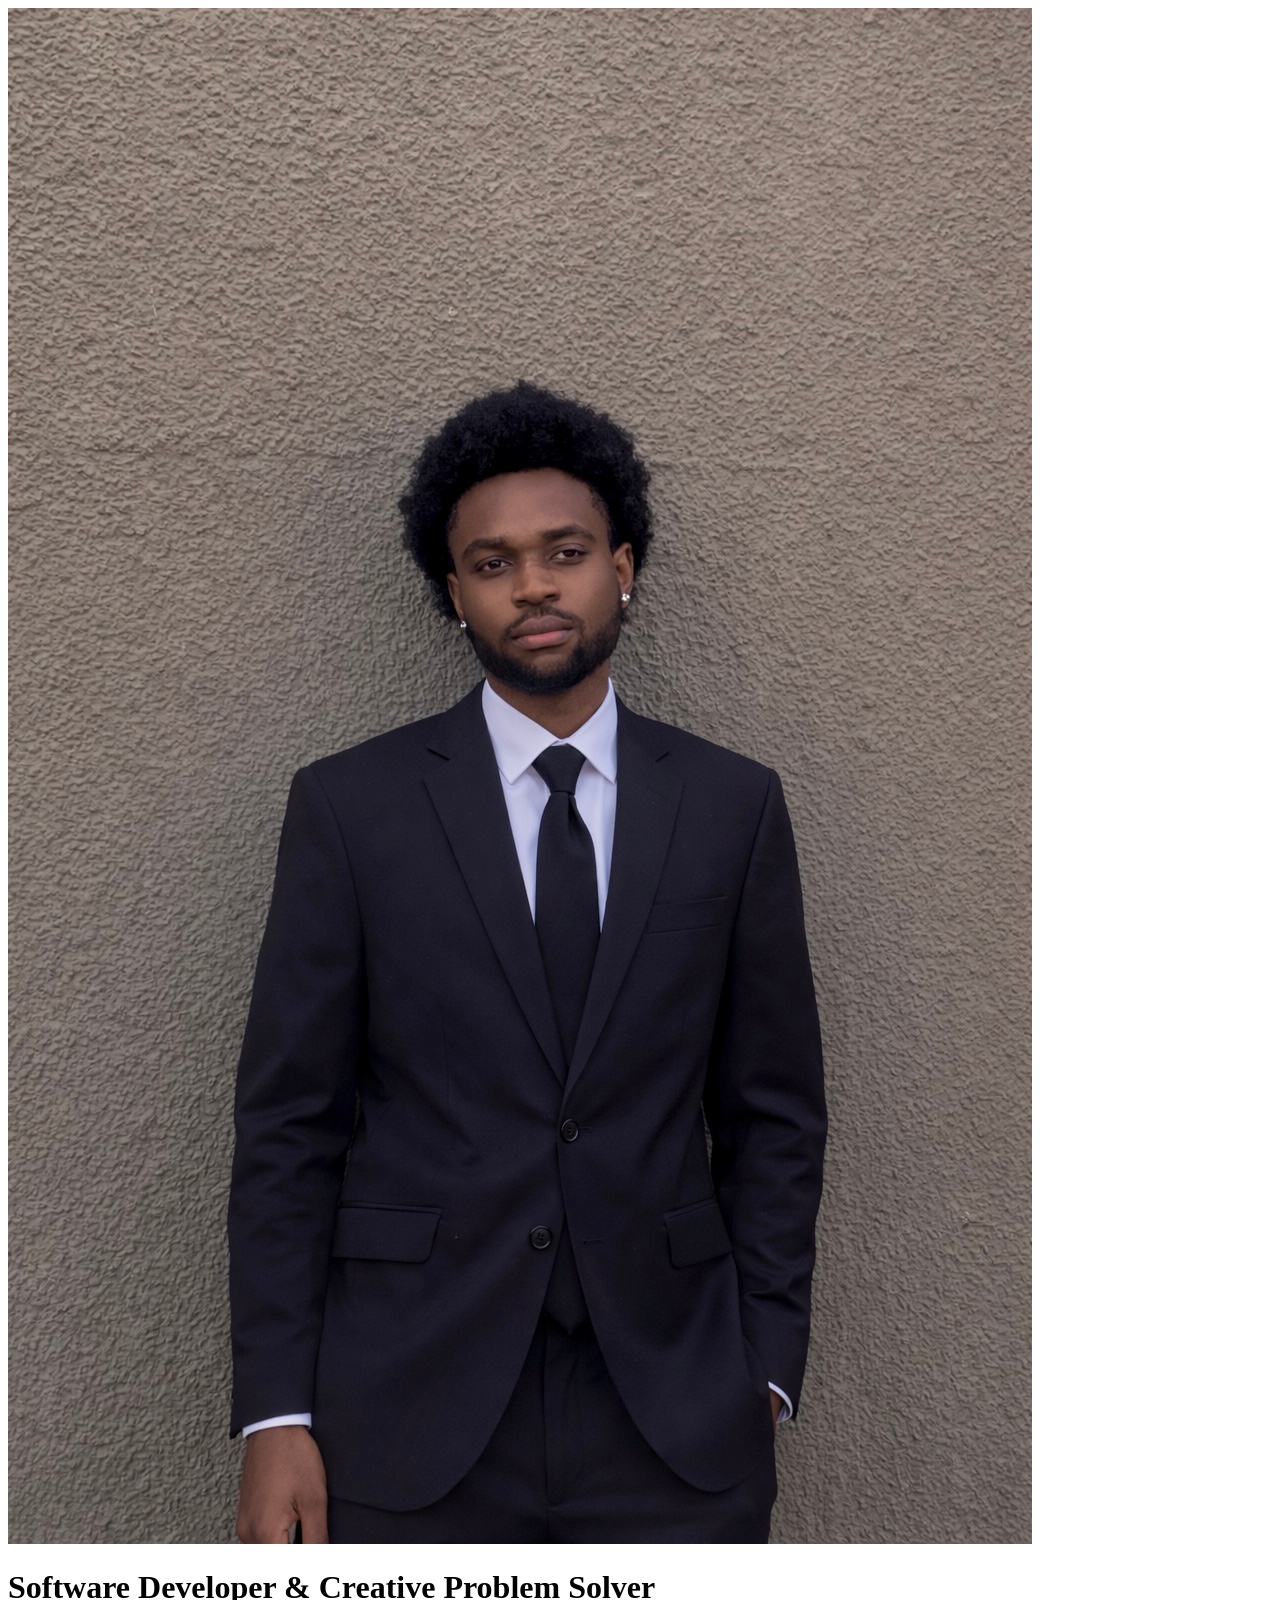
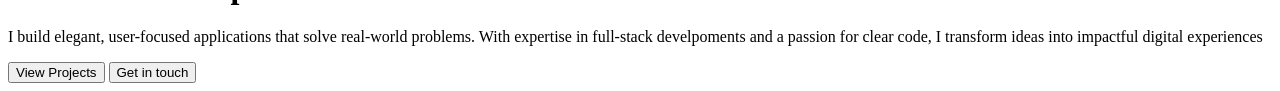
<file: WEB ASS 2/index.html>
<!doctype html>
<html lang="en">
  <head>
    <meta charset="UTF-8" />
    <meta name="viewport" content="width=device-width, initial-scale=1.0" />
    <title>John doe profile</title>
  </head>
  <body>
    <div class="container">
      <div class="card-profile">
        <div class="card-img">
          <img src="HSIME4085.JPG" alt="" />
        </div>
        <div class="pfofile-details">
          <h1>Software Developer & Creative Problem Solver</h1>
          <p>
            I build elegant, user-focused applications that solve real-world
            problems. With expertise in full-stack develpoments and a passion
            for clear code, I transform ideas into impactful digital experiences
          </p>
          <div class="button">
            <button>View Projects</button>
            <button>Get in touch</button>
          </div>
        </div>
      </div>
    </div>
  </body>
</html>
</file>
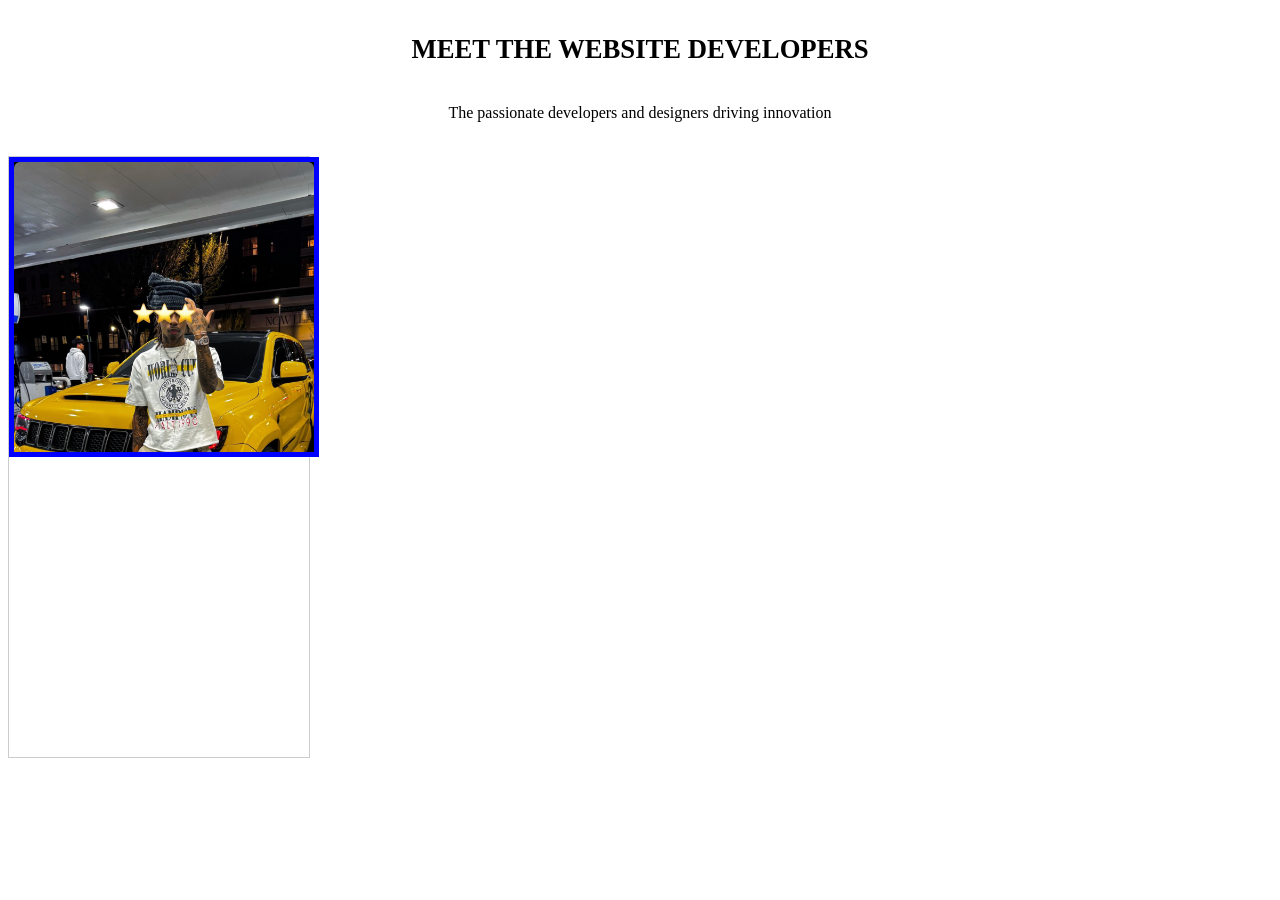
<file: WEB Assingment/Index.html>
<!DOCTYPE html>
<html lang="en">
<head>
    <meta charset="UTF-8">
    <meta name="viewport" content="width=device-width, initial-scale=1.0">
    <title>WEB ASS</title>
</head>
<link rel="stylesheet" href="Styyles.css">
<body>
       <div class="heading">
         <H1><small><b>MEET THE WEBSITE DEVELOPERS</b></small></H1>
       </div>
       <div class="subhead">
        <p>The passionate developers and designers driving innovation</p>
       </div>
    <br>
    <div class="container">
        <div class="card-profile">
            <div class="card-img">
                <img src="IMG_4343.JPG" alt="">
                <div class="card-details">
                    <h3>Adepoju F.Abiodun</h3>
                    <h4>Frontend Developer & Instructor</h4>
                    <p>Passionate about teaching web development and building clean responsive user inetrfaces</p>
                    <div class="Social-icon">
                        <a href="#">twitter</a>
                        <a href="#">Github</a>
                        <a href="#">linkedle</a>
                    </div>
                </div>
            </div>
        </div>
    </div>
    
</body>
</html>
</file>
<file: WEB Assingment/Styyles.css>
*,
*::before
*::after{box-sizing: border-box;
margin: 0;
padding: 0}

.heading{display: flex;
justify-content: center;}
.subhead{display: flex;
justify-content: center;}
 
.card-profile{
    width: 300px;
    height: 600px;
    border: 1px solid #ccc;
}

.card-profile .card-img{
    width: 300px;
    height: 290px;
    border: 5px solid blue;
    overflow: hidden;
}

.card-profile .card-img img{width: 100%;}
</file>
